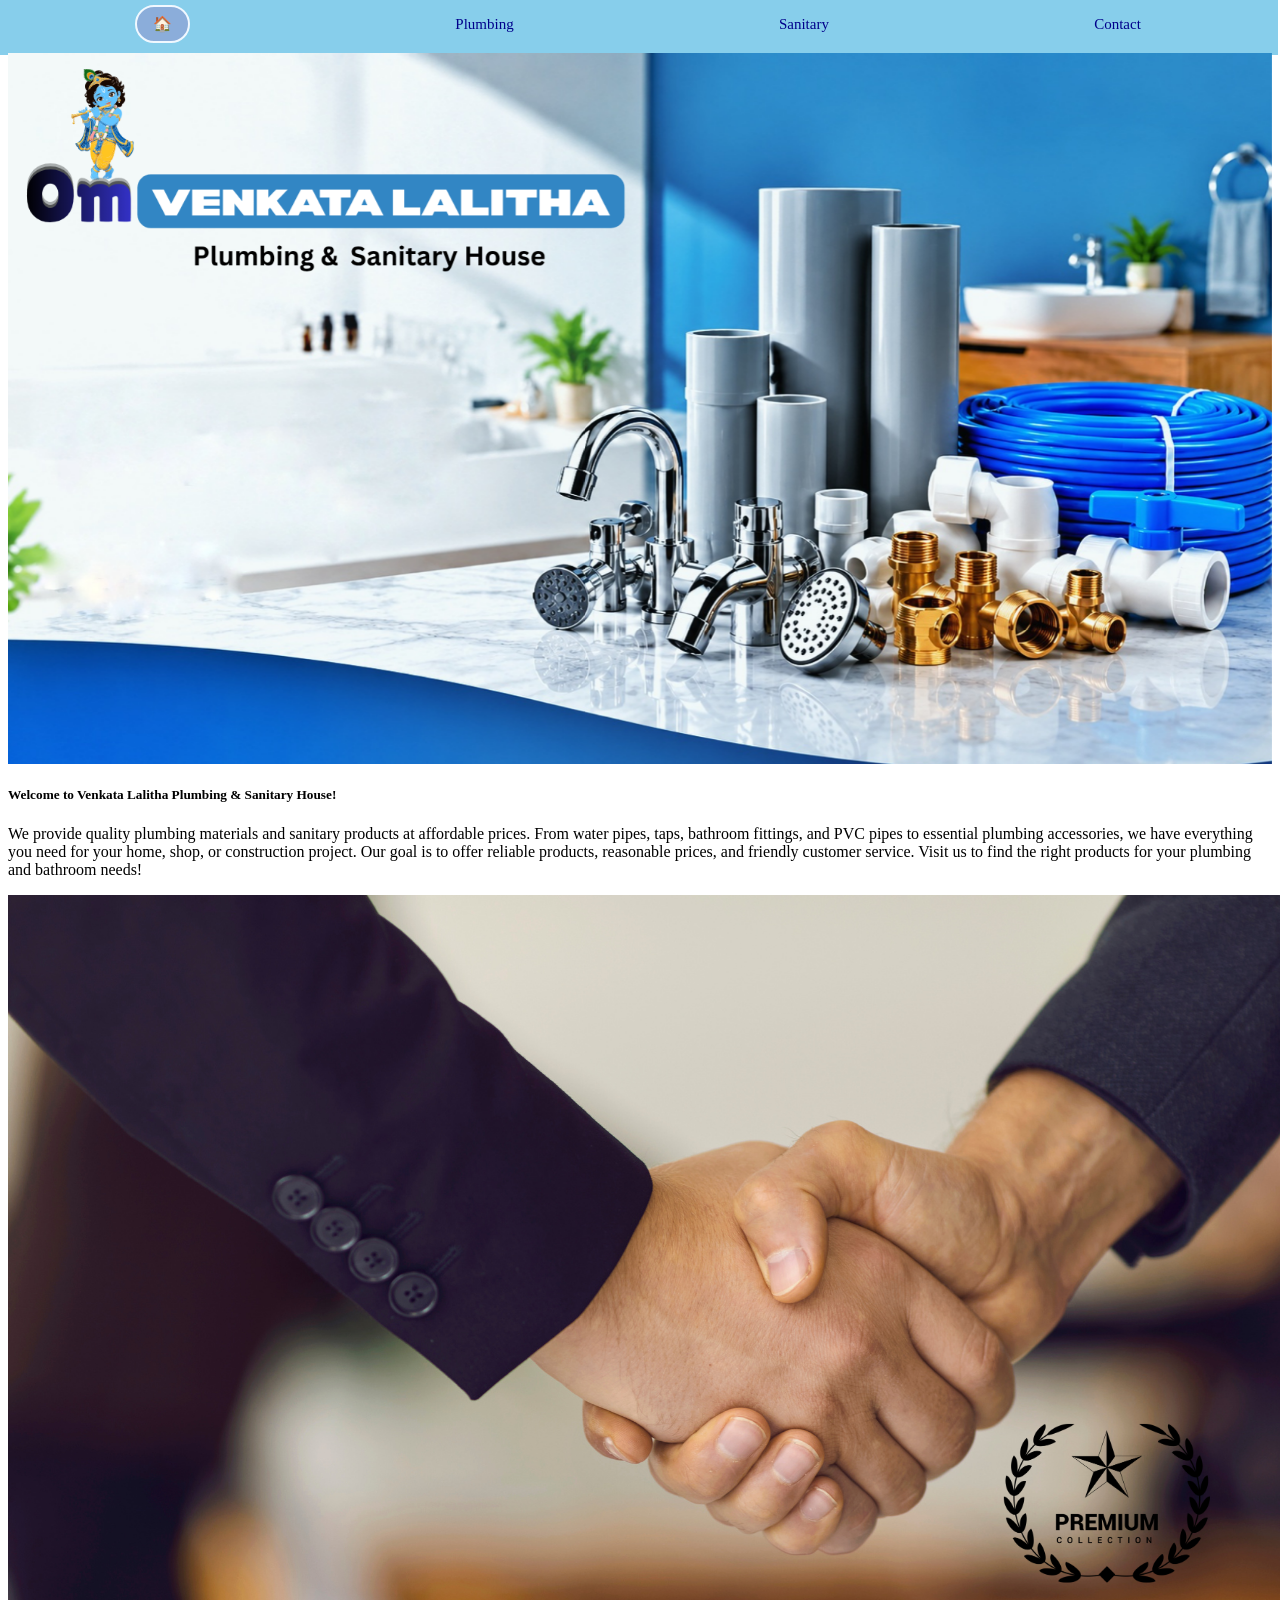
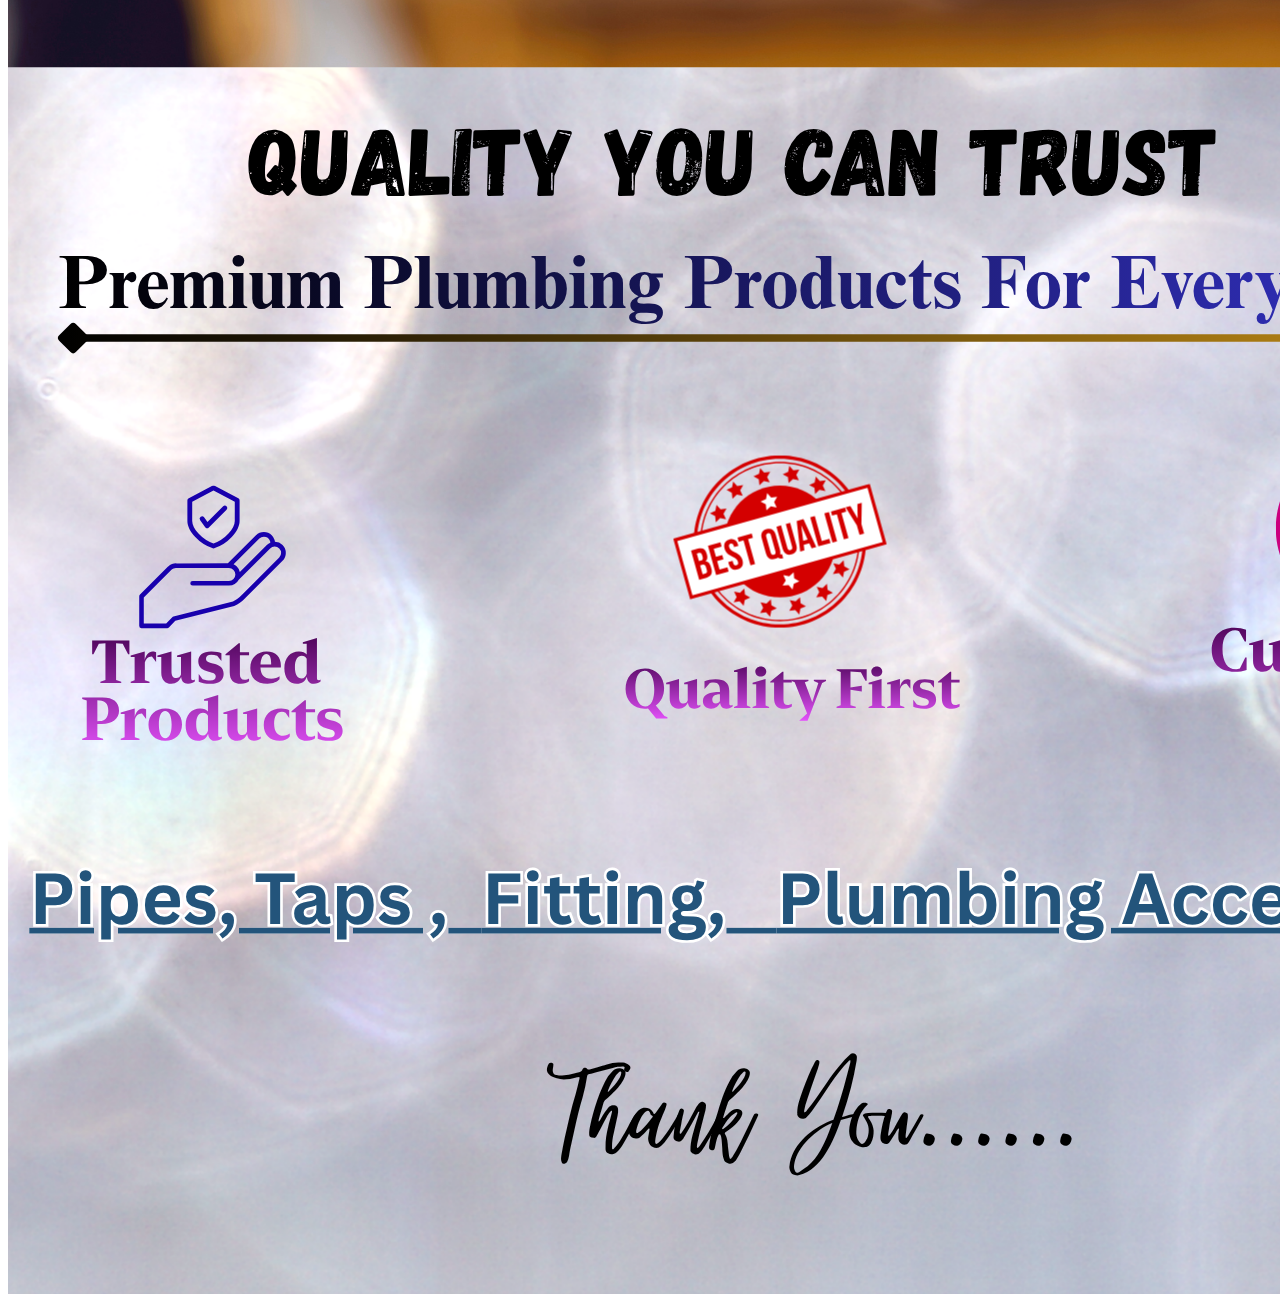
<file: index.html>
<!DOCTYPE html>
<html>
    <head>
        <meta name="google-site-verification" content="MX9oD3hATwRpFBTG7SZXECplWKEu8wKtZt06yFihEPs" />
       <meta name="viewport"
        content="width=device-width,initial-scale=1.0">
        <link rel="stylesheet" href="satya.css">
    </head>
    <body class="body3">
        <nav class="navbar">
                <div class="sub">
                    <div class="nav">
                        <div class="home">
                    <a href="index.html">🏠</a>
                        </div>    
                    </div>
                    
                    <div class="nav">
                         <div class="">
                    <a href="index2.html">Plumbing</a>
                         </div>
                    </div>
                    
                    <div class="nav">
                         <div class="">
                        <a href="index3.html">Sanitary</a>
                         </div>
                    </div>
                    
                    <div class="nav">
                         <div class="">
                    <a href="contact.html">Contact</a>
                         </div>
                    </div>
                </div>     
       </nav>
        <div class="oye">
        <div class="homepage"><img src="home@@.png" alt="homepage"></div>
        </div>
        <section class="about">
        <h5 class="info"> Welcome to Venkata Lalitha Plumbing & Sanitary House!</h5>
        <div class="para">
        <p> We provide quality plumbing materials and sanitary products at affordable prices. From water pipes, taps, bathroom fittings, and PVC pipes to essential plumbing accessories, we have everything you need for your home, shop, or construction project. Our goal is to offer reliable products, reasonable prices, and friendly customer service. Visit us to find the right products for your plumbing and bathroom needs!</p>
        </div>
        </section>
        <div class="banner">
            <img src="trustbanner.png" alt="trustbanner">
        </div>
    </body>
    <footer>
    </footer>
</html>
</file>
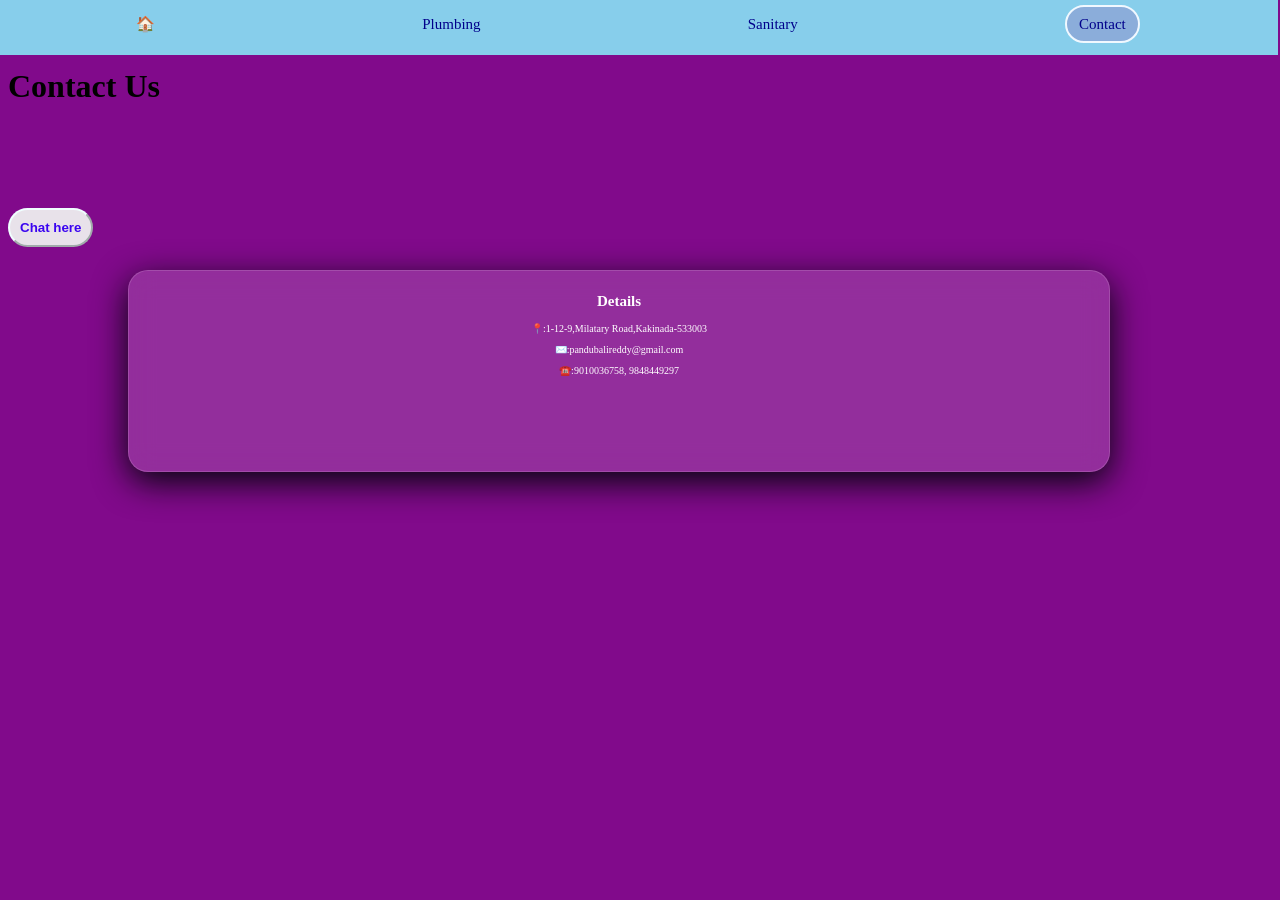
<file: contact.html>
<!DOCTYPE html>
<html>
    <head>
        <meta name="viewport"
        content="width=device-width,initial-scale=1.0">
        <link rel="stylesheet" href="satya.css">
    </head>
    <body class="body9">
        <div class="chat1">
          <a href="https://wa.me/919010036758?text=Hello!">
       <button class="chat"> Chat here</button>
    </a>
        </div>

        <nav class="navbar">
                <div class="sub">
                    <div class="nav">
                        <div class="">
                    <a href="index.html">🏠</a>
                        </div>    
                    </div>
                    
                    <div class="nav">
                         <div class="">
                    <a href="index2.html">Plumbing</a>
                         </div>
                    </div>
                    
                    <div class="nav">
                         <div class="">
                        <a href="index3.html">Sanitary</a>
                         </div>
                    </div>
                    
                    <div class="nav">
                         <div class="contact">
                    <a href="contact.html">Contact</a>
                         </div>
                    </div>
                </div>     
       </nav>
        
     

        <div class="contactus"><h1>Contact Us</h1></div>

        <!--left side contact-->
        <div>
            <div class="contact-info">
               <div class=" Deails"><h2>Details </h2></div>
               <div class="small-line"></div>
               <div class="info2">
               <p>📍:1-12-9,Milatary Road,Kakinada-533003</p>
               <p>✉️:pandubalireddy@gmail.com</p>
               <p>☎️:9010036758, 9848449297</p>
               </div>
           </div>
        </div>   
    </body>
    <footer>

    </footer>
</html>
</file>
<file: satya.css>
@media screen and (max-width:768px){
*{
    box-sizing: border-box;
}
    
  img{        
    
    max-width: 100%;
        
}
    .chat{
    background: rgb(232, 226, 234);
    color:rgb(59, 5, 240);
    border-radius: 20px;
    padding:10px;
    border-color:azure;
    font-weight:bold;
    position:relative;
    top:200px; 
    animation:colorChange 5s infinite alternate;  
}
    @keyframes colorChange{
        0%{background-color:gold;}
        15%{background-color:blue;}
        35%{background-color:skyblue;}
        55%{background-color:pink;}
        75%{background-color:white;}
        95%{background-color:orange;}
        100%{background-color:lightgreen;}
    } 
    .body9{
    background-color: #810a8b;
    overflow: hidden;
    }

    .navbar{
        width:100%;
        min-height:55px;
        padding:5px;
        box-sizing:border-box;
        margin:0;
        background-color:skyblue;
        position:fixed;
        top:0;
        left:-2px;
    }
    .sub{
        display:flex;
        flex-direction:row;
        justify-content:space-around;
        align-items:center;
        gap:1px;
        margin:0;
    }
    .sub> div{
        flex:0 1 auto;
        min-width:0;
        text-align:center;
    }
    .sub a{
        font-size:15px;
        color:white;
        gap:1px;
        white-space:nowrap;
        text-decoration:none;
        display:inline-block;
        color:darkblue;
        border:black;
    }
    .sub nav{
        font-size:15px;
        font-wheight:bold;
    }
    .homepage{
        width:110%;
        height:auto;
        position:relative;
        margin-top:53px;
    }
    .homepage img{
        display:block;
        width:100%;
        height:auto;
        object-fit:cover;
        margin-top:0;
    }

    
    .para{
        font-size:10px;
        color:purple;
    }
    .slider{   
    width:100%;
    height:400px;
    overflow: hidden;
    position: relative;
    margin-top:55px;
}
.slides{
    display: flex;
    width:100%;
    height:100%;
    animation: autoSlide 10s infinite;
}
.slide{

    width:100%;
    height:100%;
    flex:0 0 100%;
    border-radius: 30px;

}
.slide img{
    width:100%;
    height:100%;
    object-fit:cover;
    display:block;
}



@keyframes autoSlide{
    0%,20%{
        transform: translateX(0);
    }
    25%,40%{
        transform: translateX(-25%);
    }
    50%,70%{
        transform: translateX(-50%);
    }
    75%,90%{
        transform: translateX(-75%);
    }
    100%{
        transform: translateX(0);
    }
}
@media(max-width:600px){
    .slider{
        height:230px;
    }
}
images {
  display: grid;
  grid-template-columns: repeat(2, minmax(0, 1fr));
  gap: 10px;
  padding: 10px;
}

.product {
  width: 100%;
  min-width: 0;
  text-align: center;
}

.product img {
  width: 100%;
  height: 150px;
  object-fit: contain;
}

.product h3 {
  font-size: 14px;
  margin-top: 10px;
}


    
.contact-info{
    position:fixed;
    align-items:center;
    text-align:center;
    left:10%;
    top:30%;
    width:40%;
    height:10%;
    padding:10px;
    text-align: center;
    background:rgba(255,255,255,0.15);
    backdrop-filter:blur(12px);
    -webkit-backdrop-filter:blur(12px);
    border:1px solid rgba(255,255,255,0.15);
    border-radius: 20px;
    box-shadow: 0 10px 34px rgba(0,7,8,05);
    color:white;
    font-size:5px;
    font-size:bold;
    
}
    .home{
     color:aliceblue;
    border:2px solid;
    width:55px;
    height:10%;   
    padding:8px;
    border-radius: 30px;
    background-color:rgb(139, 173, 218);
    box-sizing: border-box;
}
    .plumbing{
    color:aliceblue;
    border:2px solid;
    width:89px;
    height:10%;   
    padding:8px;
    border-radius: 20px;
    background-color:rgb(139, 173, 218);
    box-sizing: border-box;

}
.sanitary{
    
    color:aliceblue;
    border:2px solid;
    width:75px;
    height:10%;   
    padding:8px;
    border-radius: 20px;
    background-color:rgb(139, 173, 218);
    box-sizing: border-box;
}
.contact{
    width:75px;
    height:10%;
    color:aliceblue;
    border:2px solid;  
    padding:8px;
    border-radius: 20px;
    background-color:rgb(139, 173, 218);
    box-sizing: border-box;
   
}    
.w{
    text-align:center;
}
    .ourproducts{
        text-items:center;
        color:green;
        border-color:black;
        font-weight:bold;
        font-size:15px;
        position:fixed;
    }
    
   




    
        
}


.navbar{
        width:100%;
        min-height:55px;
        padding:5px;
        box-sizing:border-box;
        margin:0;
        background-color:skyblue;
        position:fixed;
        top:0;
        left:-2px;
    }
    .sub{
        display:flex;
        flex-direction:row;
        justify-content:space-around;
        align-items:center;
        gap:1px;
        margin:0;
    }
    .sub> div{
        flex:0 1 auto;
        min-width:0;
        text-align:center;
    }
    .sub a{
        font-size:15px;
        color:white;
        gap:1px;
        white-space:nowrap;
        text-decoration:none;
        display:inline-block;
        color:darkblue;
        border:black;
    }
    .sub nav{
        font-size:15px;
        font-wheight:bold;
    }
 .chat{
    background: rgb(232, 226, 234);
    color:rgb(59, 5, 240);
    border-radius: 20px;
    padding:10px;
    border-color:azure;
    font-weight:bold;
    position:relative;
    top:200px; 
    animation:colorChange 5s infinite alternate;  
}
.contact-info{
    position:fixed;
    align-items:center;
    text-align:center;
    left:10%;
    top:30%;
    width:75%;
    height:20%;
    padding:10px;
    text-align: center;
    background:rgba(255,255,255,0.15);
    backdrop-filter:blur(12px);
    -webkit-backdrop-filter:blur(12px);
    border:1px solid rgba(255,255,255,0.15);
    border-radius: 20px;
    box-shadow: 0 10px 34px rgba(0,7,8,05);
    color:white;
    font-size:10px;
    font-size:bold;
    
}
    .home{
     color:aliceblue;
    border:2px solid;
    width:55px;
    height:10%;   
    padding:8px;
    border-radius: 30px;
    background-color:rgb(139, 173, 218);
    box-sizing: border-box;
}
    .plumbing{
    color:aliceblue;
    border:2px solid;
    width:89px;
    height:10%;   
    padding:8px;
    border-radius: 20px;
    background-color:rgb(139, 173, 218);
    box-sizing: border-box;

}
.sanitary{
    
    color:aliceblue;
    border:2px solid;
    width:75px;
    height:10%;   
    padding:8px;
    border-radius: 20px;
    background-color:rgb(139, 173, 218);
    box-sizing: border-box;
}
.contact{
    width:75px;
    height:10%;
    color:aliceblue;
    border:2px solid;  
    padding:8px;
    border-radius: 20px;
    background-color:rgb(139, 173, 218);
    box-sizing: border-box;
   
}    
 .body9{
    background-color: #810a8b;
    overflow: hidden;
    }
images {
  display: grid;
  grid-template-columns: repeat(2, minmax(0, 1fr));
  gap: 10px;
  padding: 10px;
}
.homepage{
        width:100%;
        height:auto;
        position:relative;
        margin-top:53px;
    }
    .homepage img{
        display:block;
        width:100%;
        height:auto;
        object-fit:cover;
        margin-top:0;
    }
  .slider{   
    width:100%;
    height:400px;
    overflow: hidden;
    position: relative;
    margin-top:45px;
}
.slides{
    display: flex;
    width:100%;
    height:100%;
    animation: autoSlide 10s infinite;
}
.slide{

    width:100%;
    height:100%;
    flex:0 0 100%;
    border-radius: 30px;

}
.slide img{
    width:100%;
    height:100%;
    object-fit:cover;
    display:block;
}



@keyframes autoSlide{
    0%,20%{
        transform: translateX(0);
    }
    25%,40%{
        transform: translateX(-25%);
    }
    50%,70%{
        transform: translateX(-50%);
    }
    75%,90%{
        transform: translateX(-75%);
    }
    100%{
        transform: translateX(0);
    }
}
</file>
